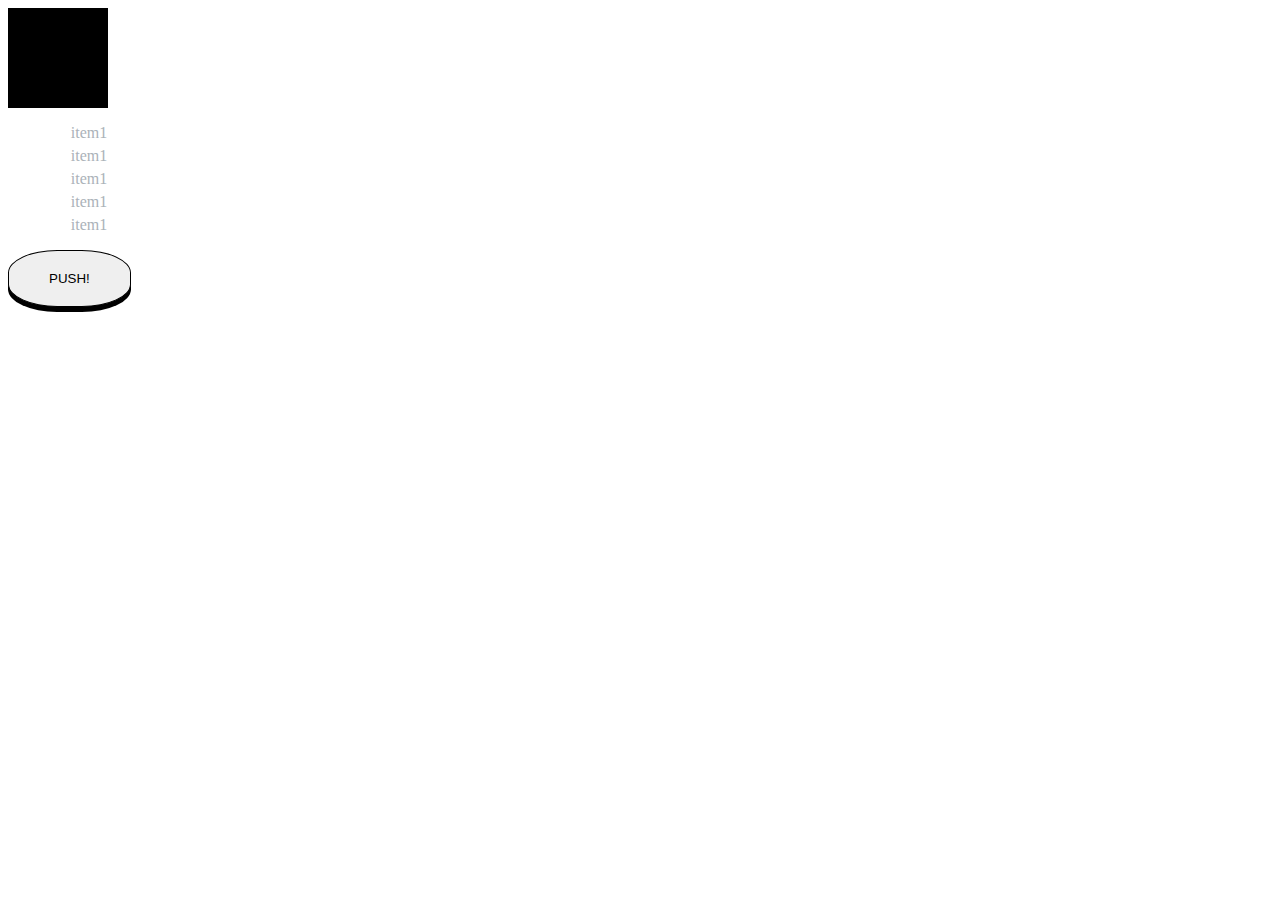
<file: ex01-takakura/index.html>
<!DOCTYPE html>
<html lang="ja">

<head>
    <meta charset="UTF-8">
    <meta name="viewport" content="width=device-width, initial-scale=1.0">
    <link rel="stylesheet" href="css/style.css">
    <title>Document</title>
</head>

<body>
    <div class="box"></div>

    <div class="list">
        <ul>
            <li>item1</li>
            <li>item1</li>
            <li>item1</li>
            <li>item1</li>
            <li>item1</li>
        </ul>
    </div>
    <button>
        PUSH!
    </button>
</body>

</html>
</file>
<file: ex01-takakura/css/style.css>
.box {
    height: 100px;
    width: 100px;
    background-color: black;

    transition: all 1s 0s linear;
}

.box:hover {
    width: 500px;
    height: 500px;
}

ul {
    width: 6.5%;
}

li {
    list-style-type: none;
    display: flex;
    flex-direction: column-reverse;
    align-items: center;
    position: relative;
    color: #ABB2B9;
    margin-bottom: 5px;
    transition: all 1s 0s ease-out; 
}

li:after {
    display: block;
    content: "";
    width: 0%;
    border: 1px solid #fff;
    position: absolute;
    transition: all 1s 0s ease-out; 
}

li:hover::after {
    width: 100%;
    border-color: black;
    vertical-align: bottom;
}

li:hover {
    cursor: pointer;
    color: black;
}

button {
    border: 1px solid black;
    padding: 20px 40px;
    border-radius: 40%;
    box-shadow: 0px 5px ;
    transition: all 1s 0s ease-out;
    box-sizing: border-box;

}

button:active {
    box-shadow: none;
    margin-top: 5px;
}
</file>
